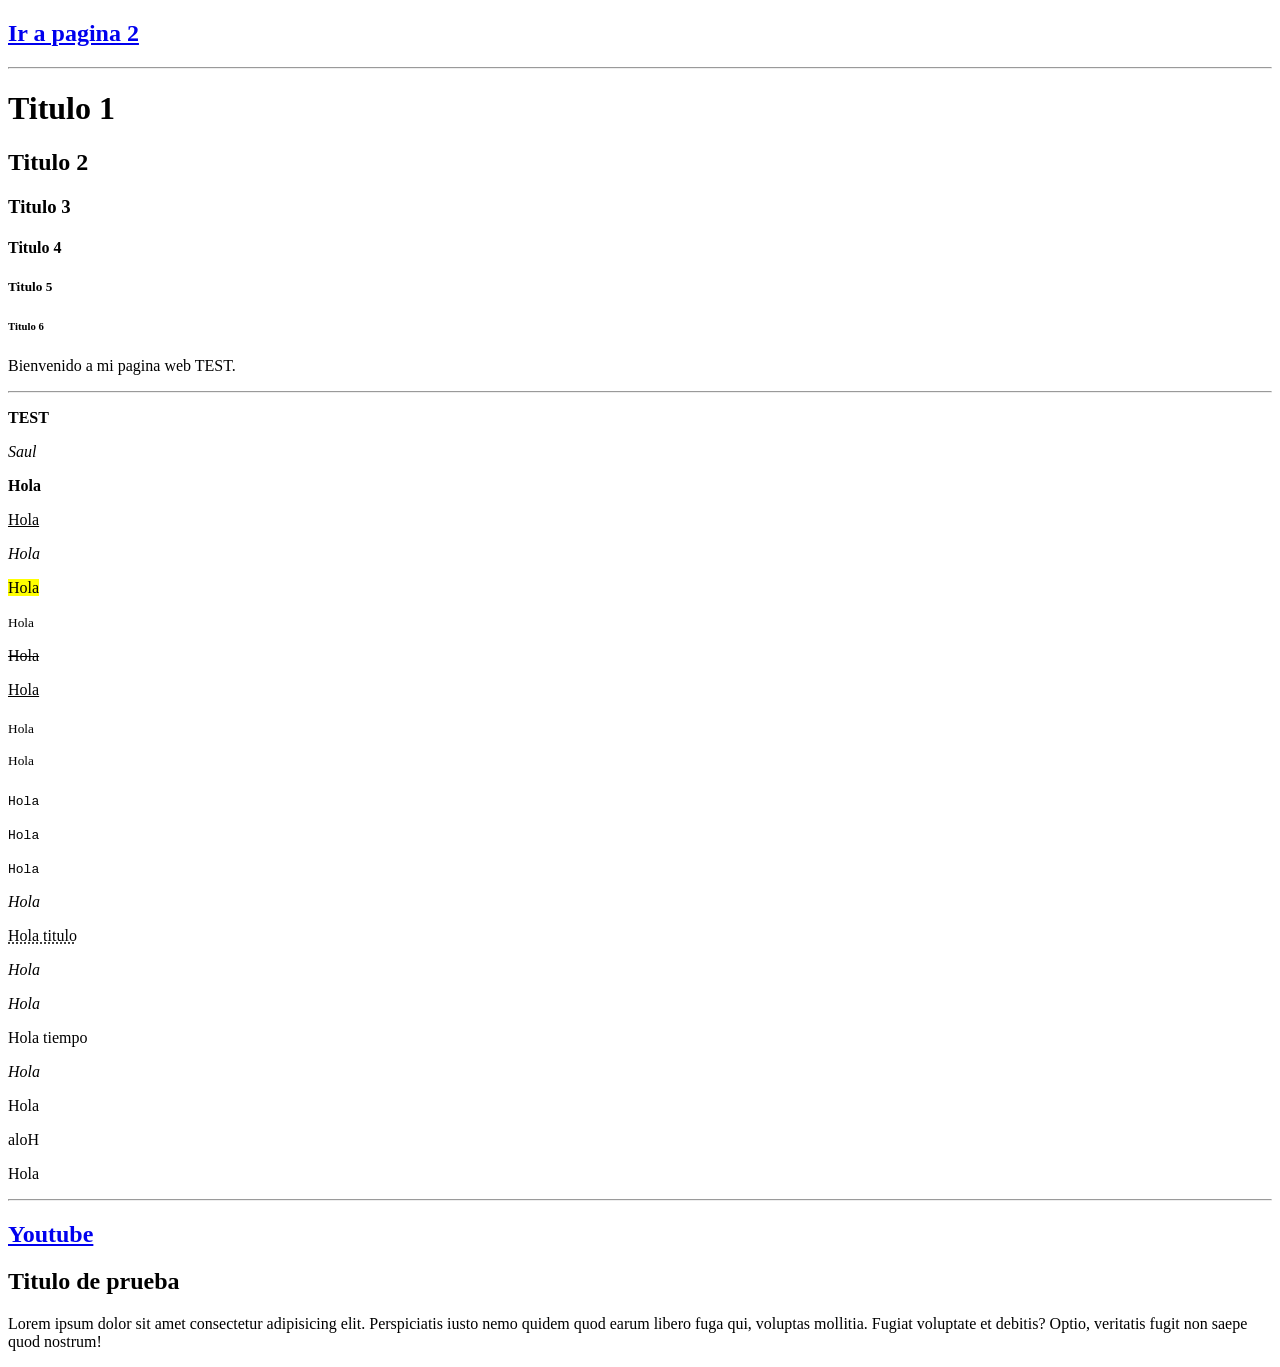
<file: T1PaIni - Saul Alejandro Flores Galan/index.html>
<!DOCTYPE html>
<html lang="en">

<head>

    <meta charset="UTF-8">
    <meta name="viewport" content="width=device-width, initial-scale=1.0">
    <title>Pagina 1</title>
    <link rel="icon" href="Imagenes/icon.png" type="image/x-icon">

</head>

<body>

    <a href="index2.html"><h2><strong>Ir a pagina 2</strong></h2></a>

    <hr>
    <h1>Titulo 1</h1> <!--de h1 a h6 se trata de etiquetas para insertar encabezados de diferente tamaño -->
    <h2>Titulo 2</h2>
    <h3>Titulo 3</h3>
    <h4>Titulo 4</h4>
    <h5>Titulo 5</h5>
    <h6>Titulo 6</h6>
    <p>Bienvenido a mi pagina web TEST.</p> <!--Genera un párrafo-->
   
    <hr> <!--Genera una línea genérica.-->
    <p><strong>TEST</strong></p>
    <p><i>Saul</i>  </p> 
    <p><b>Hola</b>  </p>
    <p><u>Hola</u>  </p>
    <p><em>Hola</em>  </p>
    <p><mark>Hola</mark>  </p>
    <p><small>Hola</small>  </p>
    <p><del>Hola</del>  </p>
    <p><ins>Hola</ins>  </p>
    <p><sub>Hola</sub>  </p>
    <p><sup>Hola</sup>  </p>
    <p><code>Hola</code>  </p>
    <p><samp>Hola</samp>  </p>
    <p><kbd>Hola</kbd>  </p>
    <p><var>Hola</var>  </p>
    <p><abbr title="Hola">Hola titulo</abbr>  </p>
    <p><cite>Hola</cite>  </p>
    <p><dfn>Hola</dfn>  </p>
    <p><time datetime="2024-06-01">Hola tiempo</time>  </p>
    <p><address>Hola</address>  </p>
    <p><bdi>Hola</bdi>  </p>
    <p><bdo dir="rtl">Hola</bdo>  </p>
    <p><span>Hola</span>  </p> 
    <hr>


    <a href="https://www.youtube.com/"><h2><strong>Youtube</strong></h2></a>

    <h2>Titulo de prueba</h2>
    <p>Lorem ipsum dolor sit amet consectetur adipisicing elit. Perspiciatis iusto nemo quidem quod earum libero fuga qui, voluptas mollitia. Fugiat voluptate et debitis? Optio, veritatis fugit non saepe quod nostrum!</p>
</body>
</html>
</file>
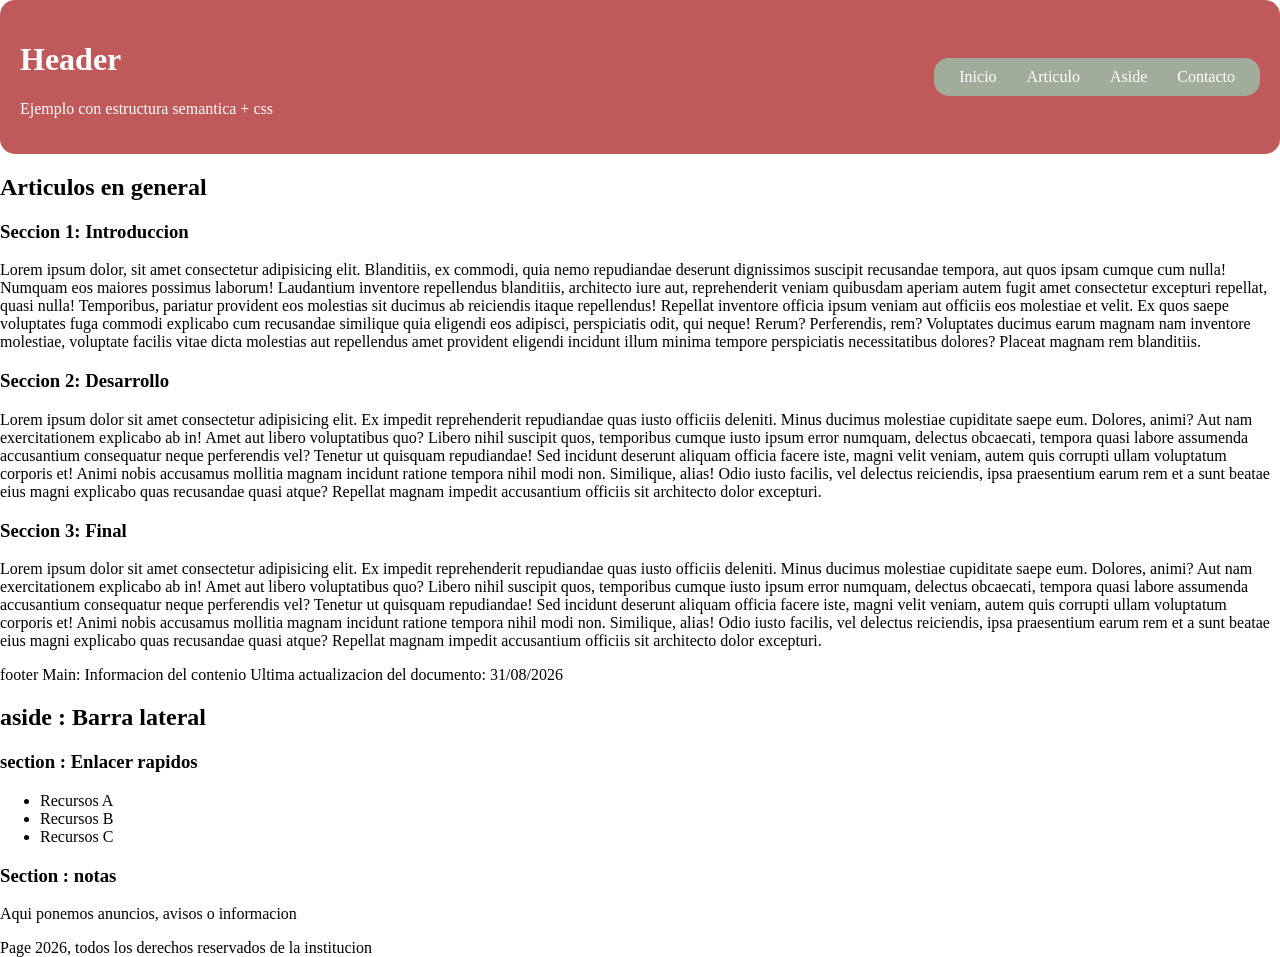
<file: T21Pag - Saul Alejandro Flores Galan/index.html>
<!DOCTYPE html>
<html lang="en">

<head>
    <meta charset="UTF-8">
    <meta name="viewport" content="width=device-width, initial-scale=1.0">
    <title>Estructura de pagina web</title>
     <link rel="stylesheet" href="estilos.css">
</head>

<body>
    <div class="container">

    <header>
    <div class="container">
        <h1>Header</h1>
        <p>Ejemplo con estructura semantica + css</p>

        <!--Ejemplo de como comentar-->
    </div>

    <!--NAV-->
    <nav>
        <ul>
            <li><a href="">Inicio</a></li>
            <li><a href="">Articulo</a></li>
            <li><a href="">Aside</a></li>
            <li><a href="">Contacto</a></li>
        </ul>
    </nav>

    </header>
    <!-- Pagina principal -->
        <div class="layout">
            <!-- clase main -->
             <main>
                <!-- Articulos -->
                 <article><h2>Articulos en general</h2>
                <!-- seccion 1 -->
                    <section>
                        <h3>Seccion 1: Introduccion</h3>
                        <p>Lorem ipsum dolor, sit amet consectetur adipisicing elit. Blanditiis, ex commodi, quia nemo repudiandae deserunt dignissimos suscipit recusandae tempora, aut quos ipsam cumque cum nulla! Numquam eos maiores possimus laborum!
                        Laudantium inventore repellendus blanditiis, architecto iure aut, reprehenderit veniam quibusdam aperiam autem fugit amet consectetur excepturi repellat, quasi nulla! Temporibus, pariatur provident eos molestias sit ducimus ab reiciendis itaque repellendus!
                        Repellat inventore officia ipsum veniam aut officiis eos molestiae et velit. Ex quos saepe voluptates fuga commodi explicabo cum recusandae similique quia eligendi eos adipisci, perspiciatis odit, qui neque! Rerum?
                        Perferendis, rem? Voluptates ducimus earum magnam nam inventore molestiae, voluptate facilis vitae dicta molestias aut repellendus amet provident eligendi incidunt illum minima tempore perspiciatis necessitatibus dolores? Placeat magnam rem blanditiis.
                    </p>
                    </section>
                    <!-- Seccion 2 -->
                    <section>
                        <h3>Seccion 2: Desarrollo</h3>
                        <p> Lorem ipsum dolor sit amet consectetur adipisicing elit. Ex impedit reprehenderit repudiandae quas iusto officiis deleniti. Minus ducimus molestiae cupiditate saepe eum. Dolores, animi? Aut nam exercitationem explicabo ab in!
                        Amet aut libero voluptatibus quo? Libero nihil suscipit quos, temporibus cumque iusto ipsum error numquam, delectus obcaecati, tempora quasi labore assumenda accusantium consequatur neque perferendis vel? Tenetur ut quisquam repudiandae!
                        Sed incidunt deserunt aliquam officia facere iste, magni velit veniam, autem quis corrupti ullam voluptatum corporis et! Animi nobis accusamus mollitia magnam incidunt ratione tempora nihil modi non. Similique, alias!
                        Odio iusto facilis, vel delectus reiciendis, ipsa praesentium earum rem et a sunt beatae eius magni explicabo quas recusandae quasi atque? Repellat magnam impedit accusantium officiis sit architecto dolor excepturi.
                    </p>
                    </section>
                    <!-- Seccion 3 -->
                    <section>
                        <h3>Seccion 3: Final</h3>
                        <p> Lorem ipsum dolor sit amet consectetur adipisicing elit. Ex impedit reprehenderit repudiandae quas iusto officiis deleniti. Minus ducimus molestiae cupiditate saepe eum. Dolores, animi? Aut nam exercitationem explicabo ab in!
                        Amet aut libero voluptatibus quo? Libero nihil suscipit quos, temporibus cumque iusto ipsum error numquam, delectus obcaecati, tempora quasi labore assumenda accusantium consequatur neque perferendis vel? Tenetur ut quisquam repudiandae!
                        Sed incidunt deserunt aliquam officia facere iste, magni velit veniam, autem quis corrupti ullam voluptatum corporis et! Animi nobis accusamus mollitia magnam incidunt ratione tempora nihil modi non. Similique, alias!
                        Odio iusto facilis, vel delectus reiciendis, ipsa praesentium earum rem et a sunt beatae eius magni explicabo quas recusandae quasi atque? Repellat magnam impedit accusantium officiis sit architecto dolor excepturi.
                    </p>
                    </section>
                </article>

                <!-- Fooer del main -->
                 <div class="mainfooter">
                    <span> footer Main: Informacion del contenio</span>
                    <span>Ultima actualizacion del documento: 31/08/2026</span>
                 </div>
             </main>

             <!-- ASIDE -->
              <aside>
                <h2> aside : Barra lateral</h2>
                <section>
                    <h3> section : Enlacer rapidos</h3>
                    <ul>
                        <li>Recursos A</li>
                        <li>Recursos B</li>
                        <li>Recursos C</li>
                    </ul>
                </section>
                <section>
                    <h3>Section : notas</h3>
                    <p>Aqui ponemos anuncios, avisos o informacion</p>
                </section>
              </aside>

        </div>
        <footer class="page-footer">
            Page 2026, todos los derechos reservados de la institucion
        </footer>

    </div>
    

</body>

</html>
</file>
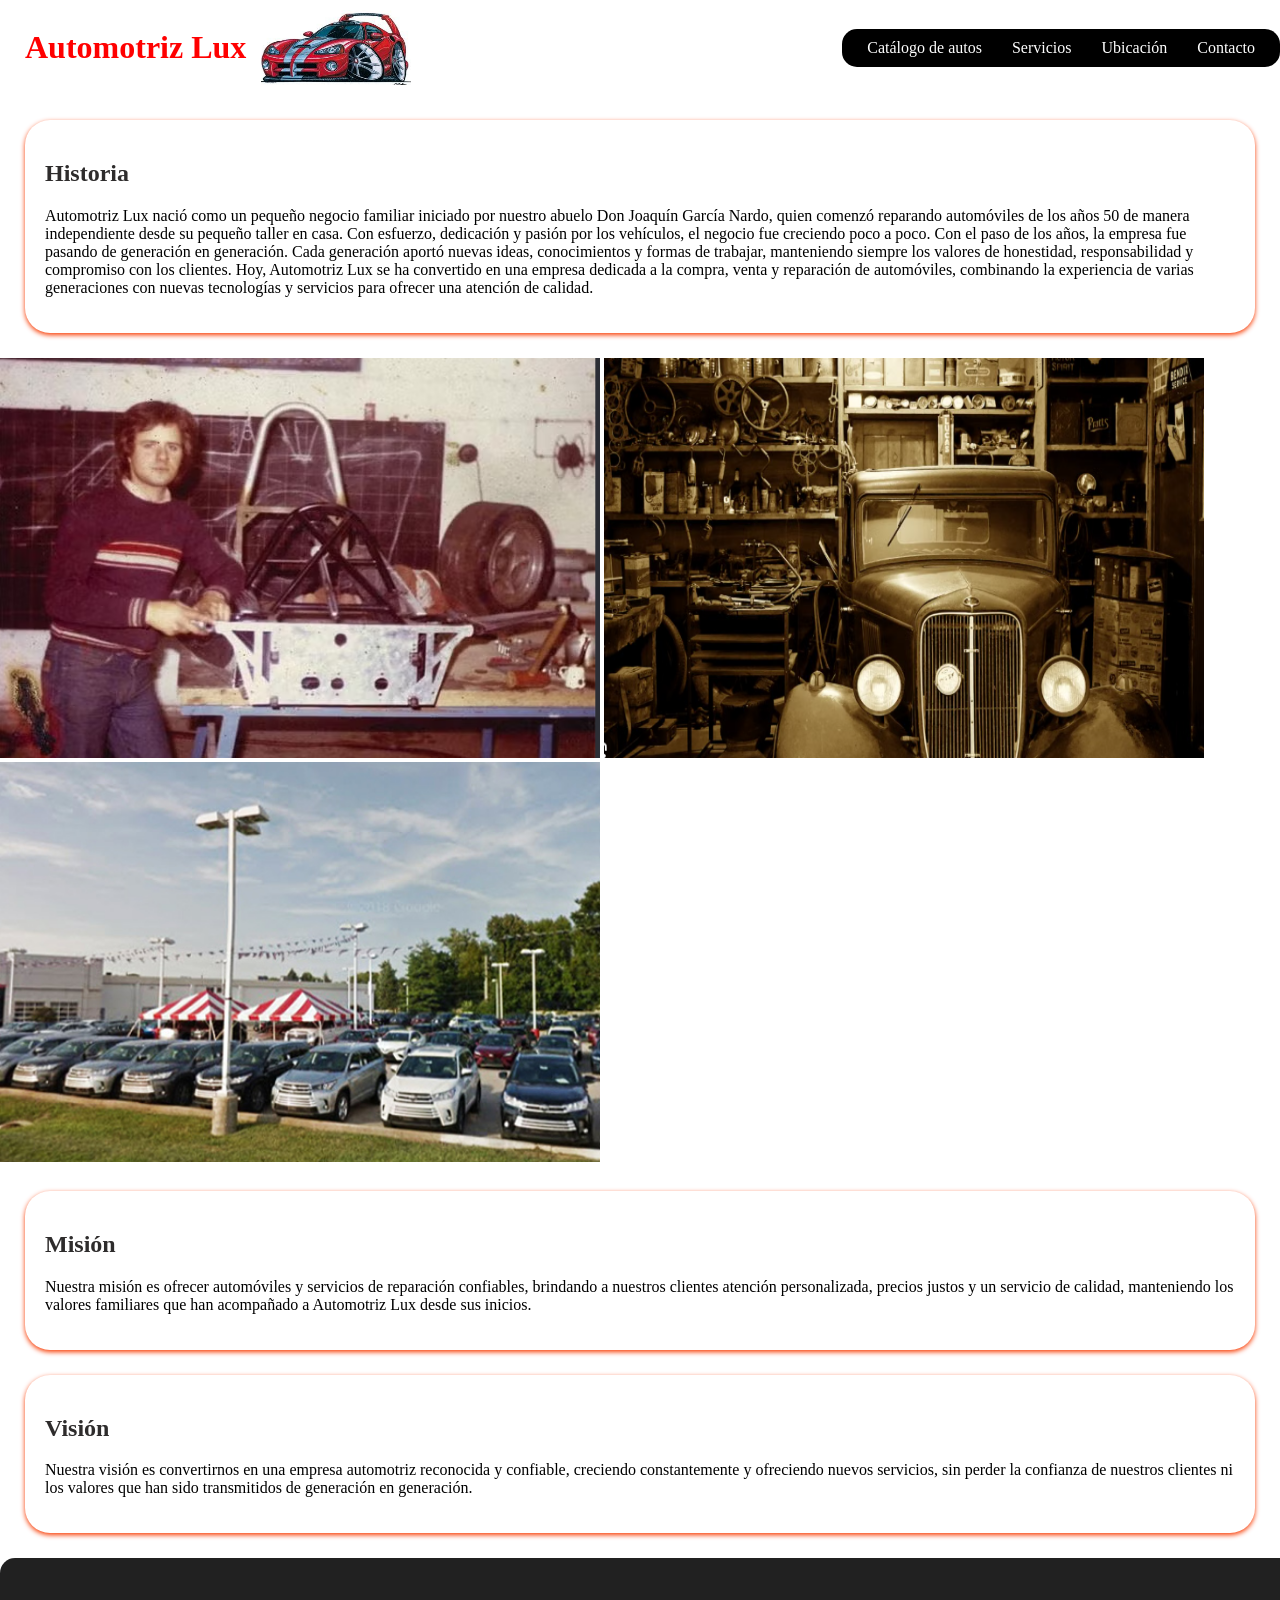
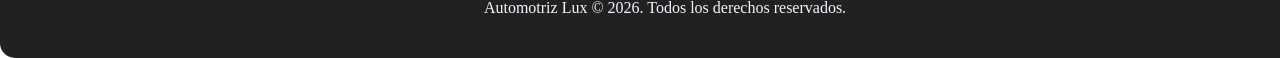
<file: T3EjPag - Saul Alejandro Flores Galan/MainPage/index.html>
<!DOCTYPE html>
<html lang="en">

<head>
    <meta charset="UTF-8">
    <meta name="viewport" content="width=device-width, initial-scale=1.0">
    <title>Automotriz Lux</title>
    <link rel="stylesheet" href="estilos.css">
    <link rel="icon" href="../Images/Logo.png" type="image/x-icon">
</head>

<body>
    <header>
        <div class="encabezadoLogo">
            <h1>Automotriz Lux</h1>
            <img src="../Images/Logo.png" width="150" height="75">

        </div>
        <nav>
            <ul>
                <li><a href="../Catalogo/index2.html">Catálogo de autos</a></li>
                <li><a href="../Servicios/index3.html">Servicios</a></li>
                <li><a href="../Ubicacion/index4.html">Ubicación</a></li>
                <li><a href="../Contacto/index5.html">Contacto</a></li>
            </ul>
        </nav>

    </header>

    <section class="Historia">
        <h2>Historia</h2>
        <p>Automotriz Lux nació como un pequeño negocio familiar iniciado por nuestro abuelo Don Joaquín García Nardo, quien comenzó reparando automóviles de los años 50 de manera independiente desde su pequeño taller en casa. Con esfuerzo, dedicación y pasión por los vehículos, el negocio fue creciendo poco a poco.
            Con el paso de los años, la empresa fue pasando de generación en generación. Cada generación aportó nuevas ideas, conocimientos y formas de trabajar, manteniendo siempre los valores de honestidad, responsabilidad y compromiso con los clientes.
            Hoy, Automotriz Lux se ha convertido en una empresa dedicada a la compra, venta y reparación de automóviles, combinando la experiencia de varias generaciones con nuevas tecnologías y servicios para ofrecer una atención de calidad.</p>
    </section>
    <img src="../Images/TheGuy.png" height="400" width="600">
    <img src="../Images/Workshop.png" height="400" width="600">
    <img src="../Images/dealership.jpg" height="400" width="600">
    
    <section class="Misión">
        <h2>Misión</h2>
        <p>
            Nuestra misión es ofrecer automóviles y servicios de reparación confiables, brindando a nuestros clientes atención personalizada, precios justos y un servicio de calidad, manteniendo los valores familiares que han acompañado a Automotriz Lux desde sus inicios.
    

    </section>
        <section class="Visión">
        <h2>Visión</h2>
        <p>Nuestra visión es convertirnos en una empresa automotriz reconocida y confiable, creciendo constantemente y ofreciendo nuevos servicios, sin perder la confianza de nuestros clientes ni los valores que han sido transmitidos de generación en generación.

    </section>

    <footer class="page-footer">
        <p>Automotriz Lux © 2026. Todos los derechos reservados.</p>
    </footer>


</body>

</html>
</file>
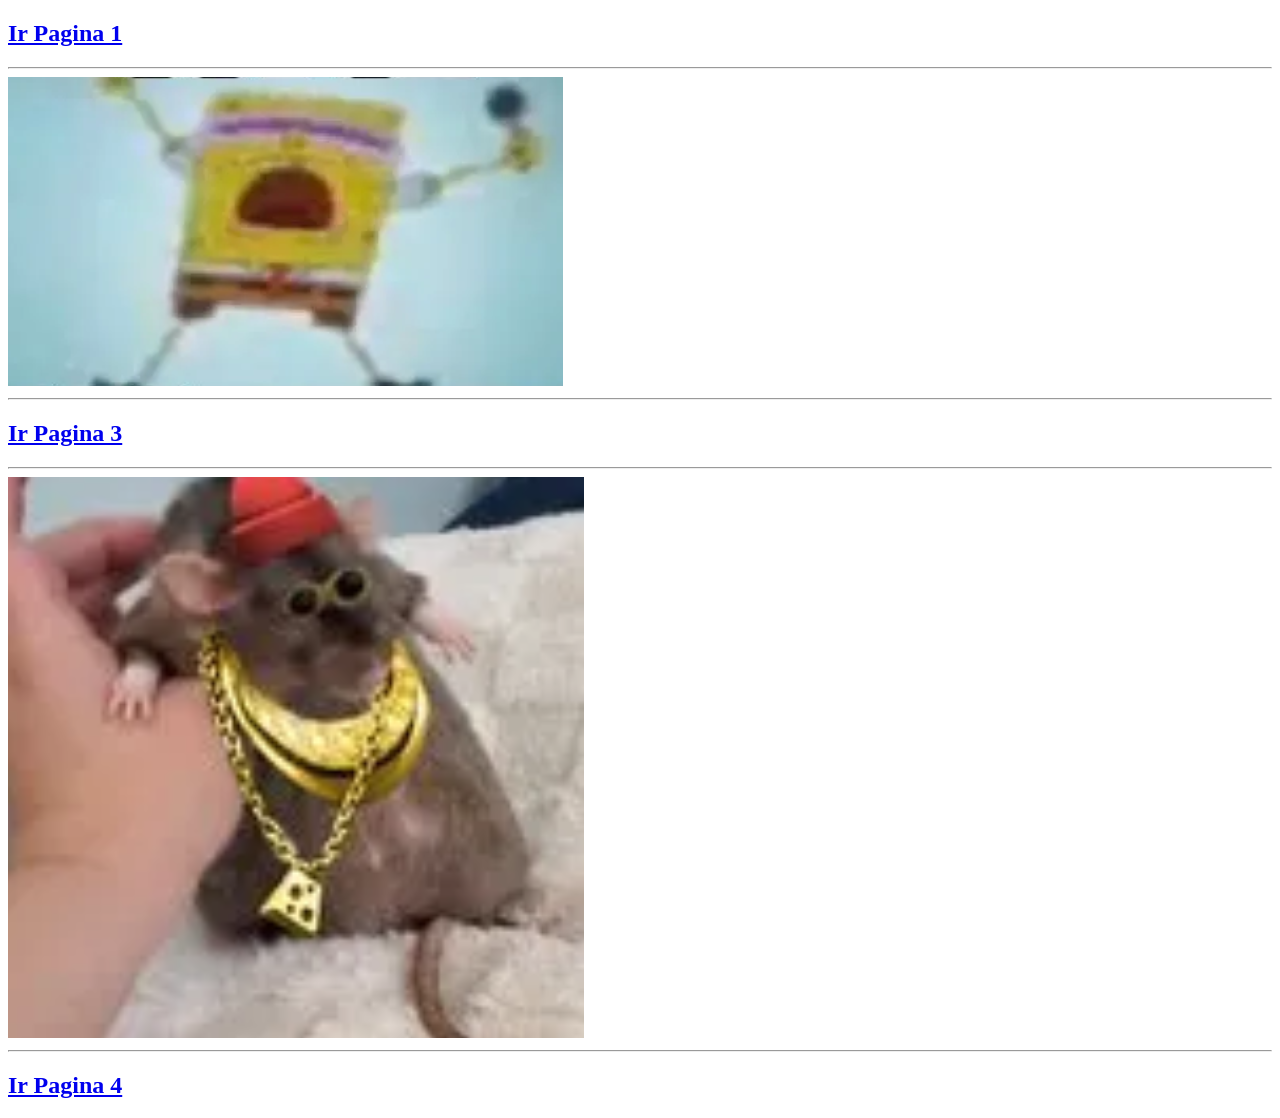
<file: T1PaIni - Saul Alejandro Flores Galan/index2.html>
<!DOCTYPE html>
<html lang="en">

<head>

    <meta charset="UTF-8">
    <meta name="viewport" content="width=device-width, initial-scale=1.0">
    <title>Pagina 2</title><head>
    <link rel="icon" href="Imagenes/icon.png" type="image/x-icon"> 

</head>   

<body>
    <a href="index.html"><h2><strong> Ir Pagina 1</strong></h2></a>
    <hr>
    <img src="Imagenes/bobesponja.png" alt="Trulli">
    <hr>
    <a href="index3.html"><h2><strong> Ir Pagina 3</strong></h2></a>
    <hr>
    <img src="Imagenes/raton.png" alt="">
    <hr>
    <a href="index4.html"><h2><strong> Ir Pagina 4</strong></h2></a>
</body>
</html>
</file>
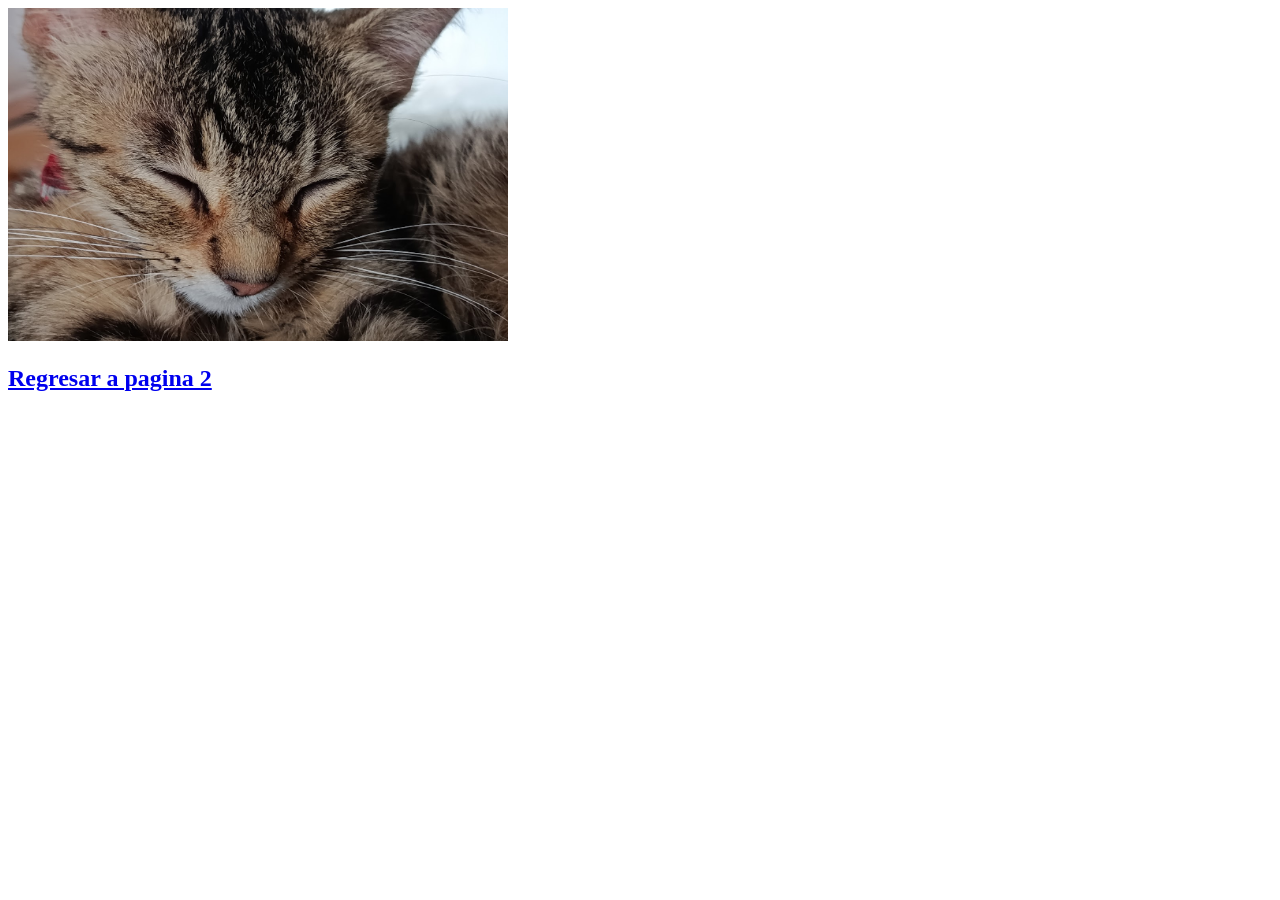
<file: T1PaIni - Saul Alejandro Flores Galan/index3.html>
<!DOCTYPE html>
<html lang="en">

<head>

    <meta charset="UTF-8">
    <meta name="viewport" content="width=device-width>, initial-scale=1.0">
    <title>Pagina 3</title><head>
    <link rel="icon" href="Imagenes/icon.png" type="image/x-icon"> 

</head>   

<body>
    <a href="index2.html"><img src="Imagenes/gato.jpg" alt="una imagen" width="500" height="333"></a>
    <a href="index2.html"><h2><strong>Regresar a pagina 2</strong></h2></a>
</body>

</html>
</file>
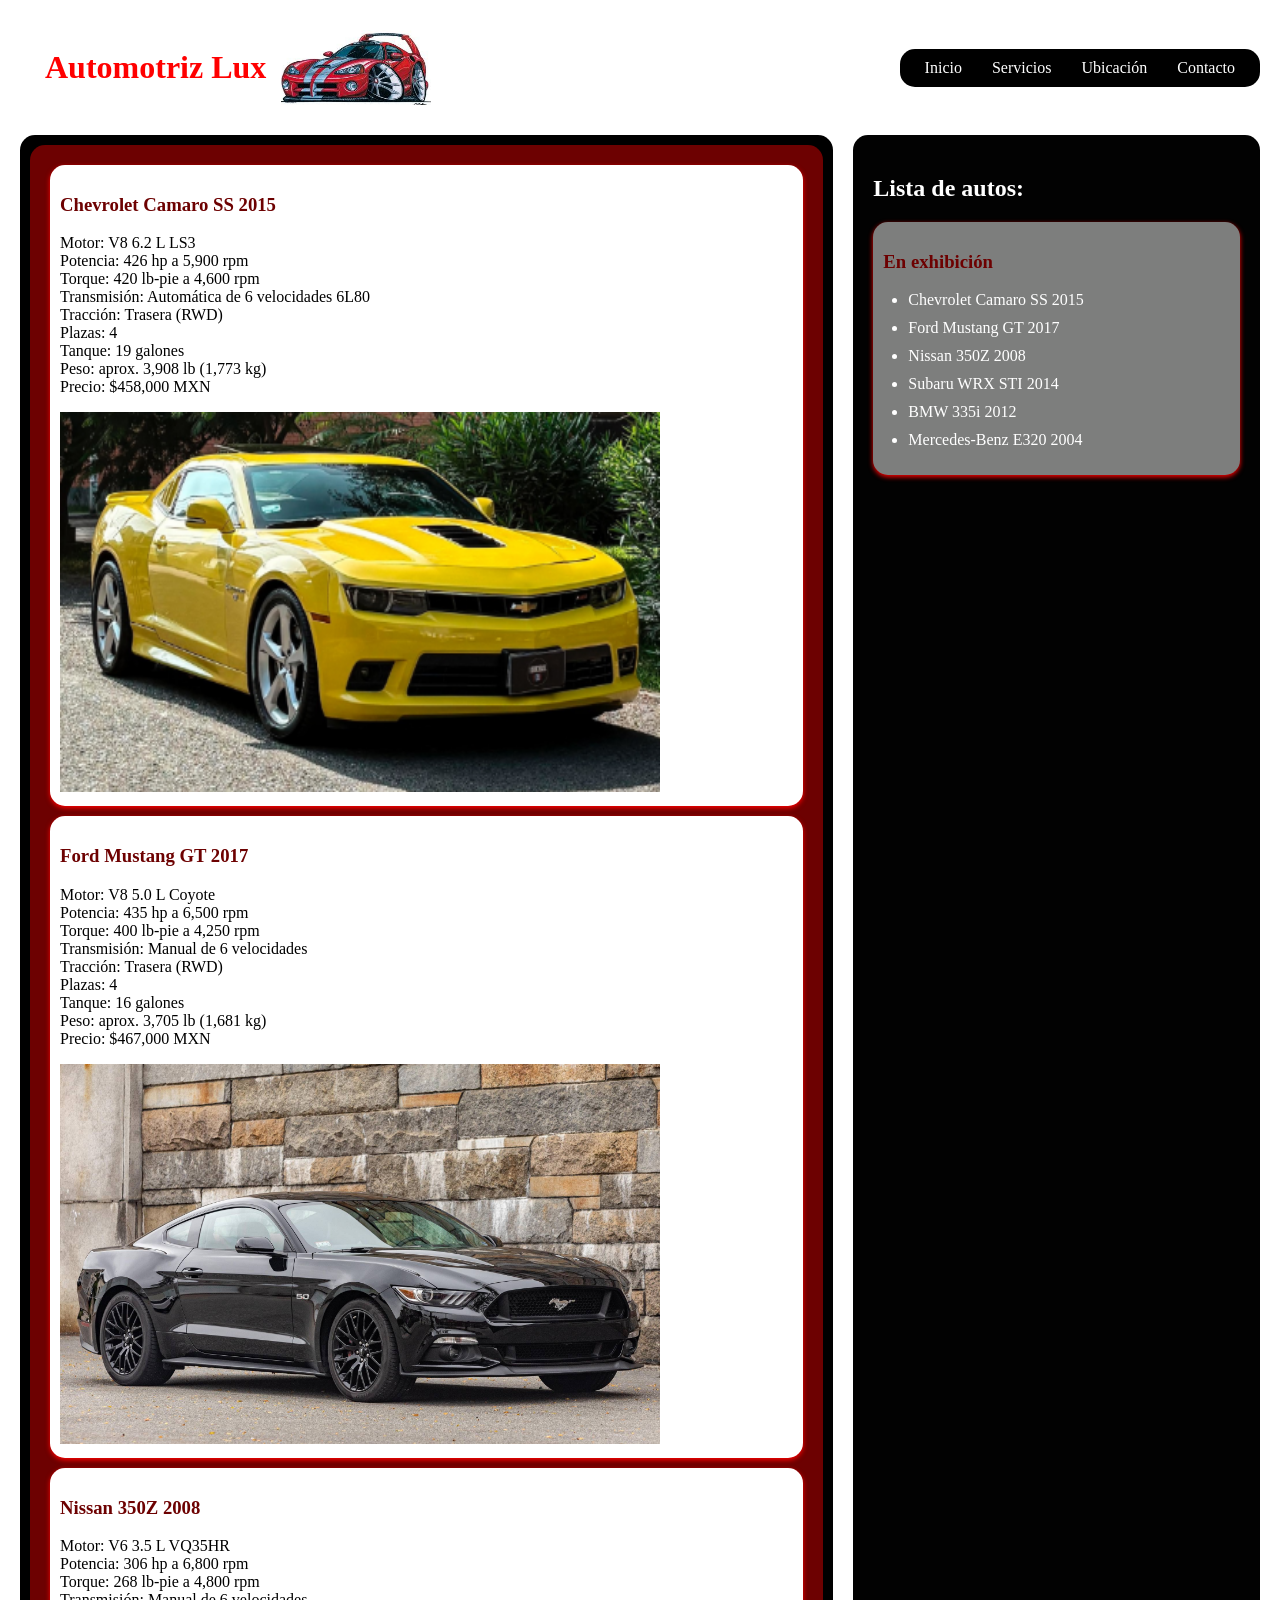
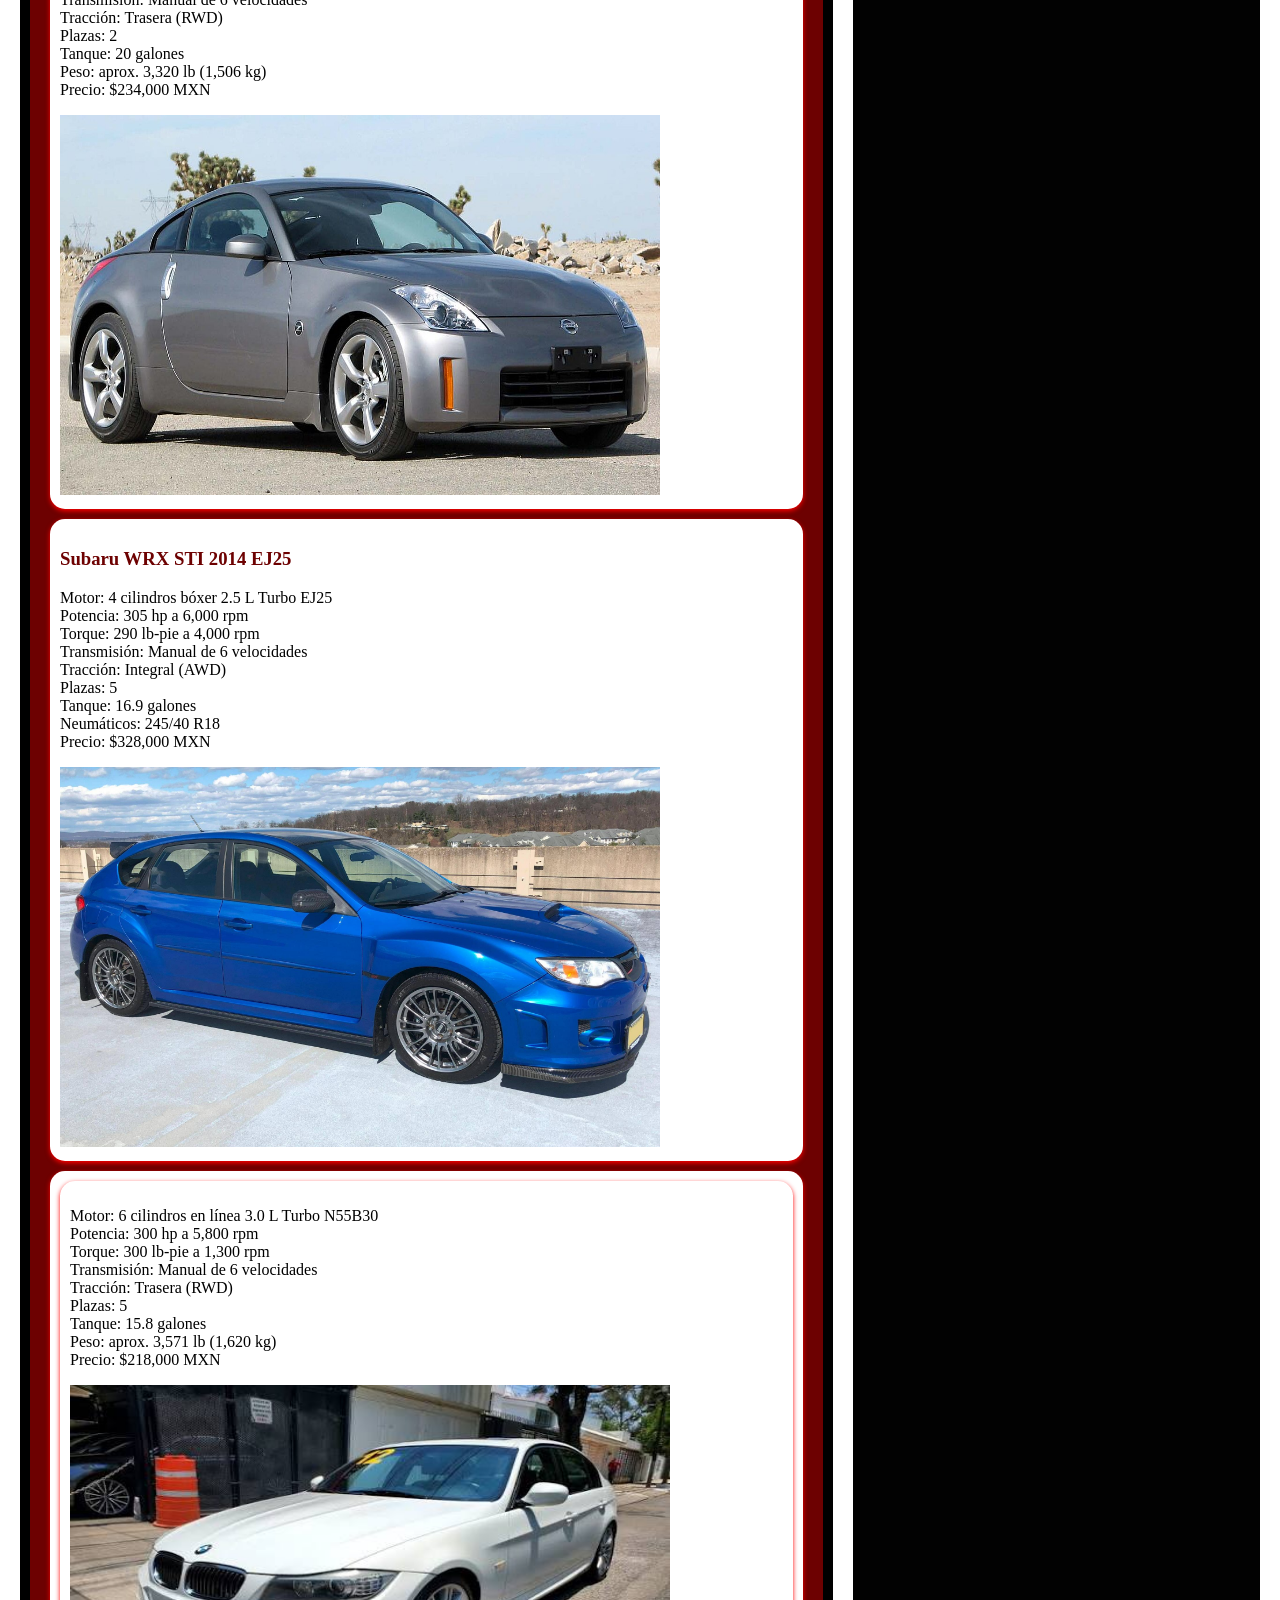
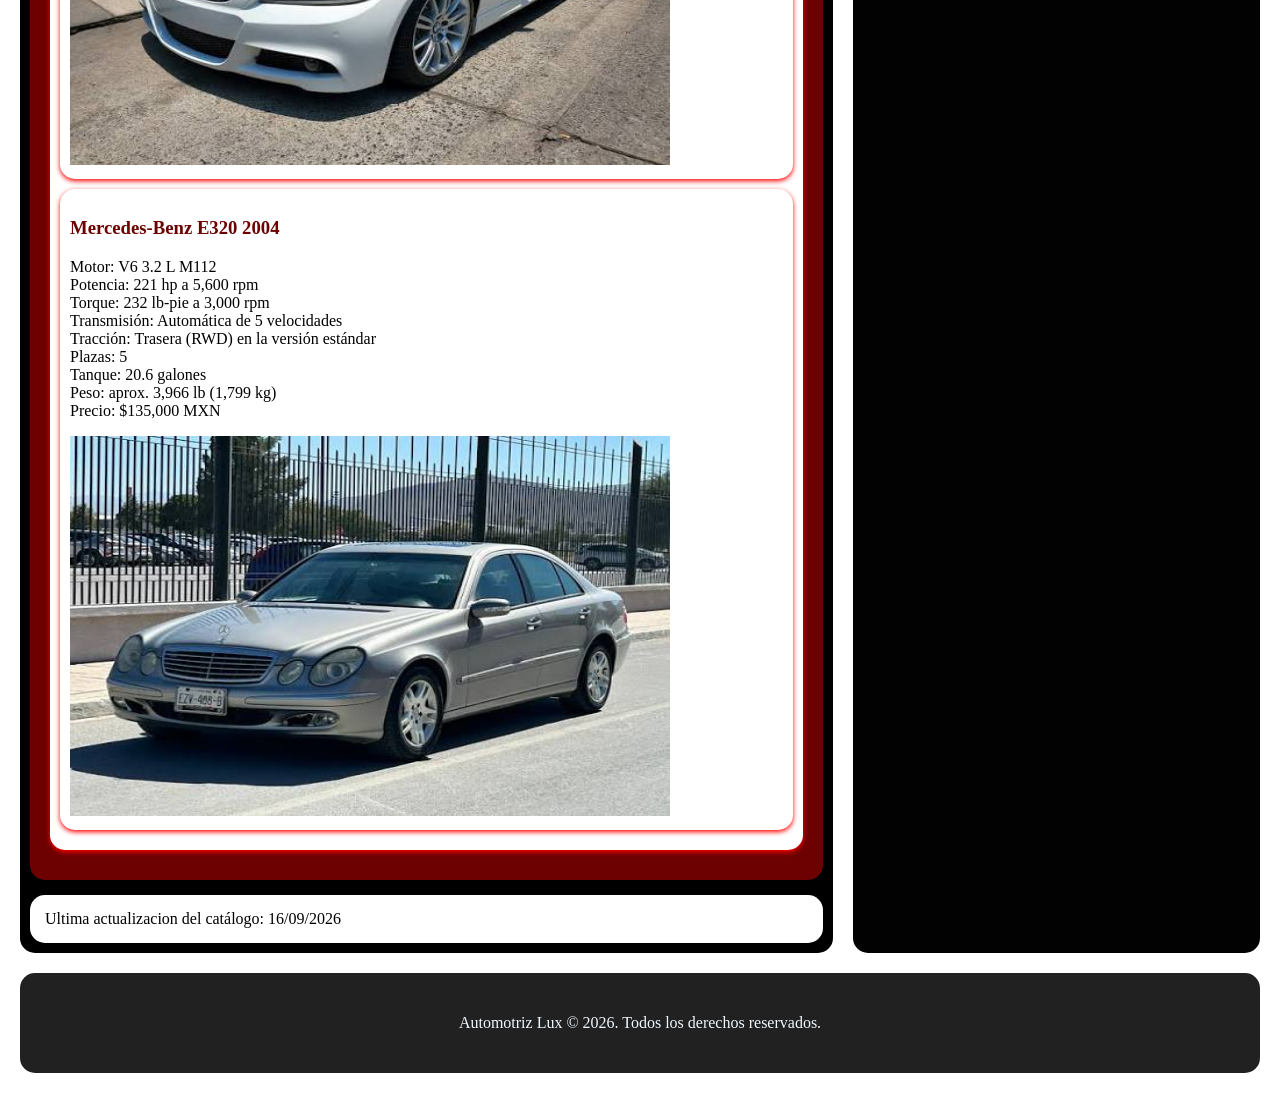
<file: T3EjPag - Saul Alejandro Flores Galan/Catalogo/index2.html>
<!DOCTYPE html>
<html lang="en">

<head>
    <meta charset="UTF-8">
    <meta name="viewport" content="width=device-width, initial-scale=1.0">
    <title>Automotriz Lux</title>
    <link rel="stylesheet" href="estilos.css">
    <link rel="icon" href="../Images/Logo.png" type="image/x-icon">
</head>

<body>
    <div class="container">
        <!-- HEADER -->
<header>
        <div class="encabezadoLogo">
            <h1>Automotriz Lux</h1>
            <img src="../Images/Logo.png" width="150" height="75">

        </div>
        <nav>
            <ul>
                <li><a href="../MainPage/index.html">Inicio</a></li>
                <li><a href="../Servicios/index3.html">Servicios</a></li>
                <li><a href="../Ubicacion/index4.html">Ubicación</a></li>
                <li><a href="../Contacto/index5.html">Contacto</a></li>
            </ul>
        </nav>

    </header>
        <!-- Pagina principal -->
        <div class="layout">
            <!-- MAIN -->
            <main>
                <!-- Articulos -->
                <article>

                    <!-- seccion 1 -->
                    <section id="camaro">
                        <h3>Chevrolet Camaro SS 2015</h3>
                        <p>Motor: V8 6.2 L LS3<br>
                            Potencia: 426 hp a 5,900 rpm <br>
                            Torque: 420 lb-pie a 4,600 rpm<br>
                            Transmisión: Automática de 6 velocidades 6L80<br>
                            Tracción: Trasera (RWD)<br>
                            Plazas: 4<br>
                            Tanque: 19 galones<br>
                            Peso: aprox. 3,908 lb (1,773 kg)<br>
                            Precio: $458,000 MXN<br></p>
                            <img src="camaro.png" width="600" height="380">
                    </section>
                    <!-- seccion 2 -->
                    <section id="mustang">
                        <h3>Ford Mustang GT 2017</h3>
                        <p>Motor: V8 5.0 L Coyote<br>
                            Potencia: 435 hp a 6,500 rpm<br>
                            Torque: 400 lb-pie a 4,250 rpm<br>
                            Transmisión: Manual de 6 velocidades<br>
                            Tracción: Trasera (RWD)<br>
                            Plazas: 4<br>
                            Tanque: 16 galones<br>
                            Peso: aprox. 3,705 lb (1,681 kg) <br>
                            Precio: $467,000 MXN<br></p></p>
                            <img src="mustang.jpg" width="600" height="380">                    
                        </section>
                    <!-- seccion 3 -->
                    <section id="350z">
                        <h3>Nissan 350Z 2008</h3>
                        <p>Motor: V6 3.5 L VQ35HR<br>
                            Potencia: 306 hp a 6,800 rpm<br>
                            Torque: 268 lb-pie a 4,800 rpm<br>
                            Transmisión: Manual de 6 velocidades<br>
                            Tracción: Trasera (RWD)<br>
                            Plazas: 2<br>
                            Tanque: 20 galones<br>
                            Peso: aprox. 3,320 lb (1,506 kg)<br> 
                            Precio: $234,000 MXN<br></p></p>
                            <img src="350z.jpg" width="600" height="380">
                    </section>
                <!-- seccion 4 -->
                    <section id="wrx">
                        <h3>Subaru WRX STI 2014 EJ25</h3>
                        <p>Motor: 4 cilindros bóxer 2.5 L Turbo EJ25<br>
                        Potencia: 305 hp a 6,000 rpm<br>
                        Torque: 290 lb-pie a 4,000 rpm<br>
                        Transmisión: Manual de 6 velocidades<br>
                        Tracción: Integral (AWD)<br>
                        Plazas: 5<br>
                        Tanque: 16.9 galones<br>
                        Neumáticos: 245/40 R18 <br> 
                        Precio: $328,000 MXN<br></p></p>
                        <img src="wrx.jpg" width="600" height="380">
                    </section>
                <!-- seccion 5 -->
                    <section>
                       <section id="bmw335i">
                        <p>Motor: 6 cilindros en línea 3.0 L Turbo N55B30<br> 
                Potencia: 300 hp a 5,800 rpm<br> 
                Torque: 300 lb-pie a 1,300 rpm<br> 
                Transmisión: Manual de 6 velocidades<br> 
                Tracción: Trasera (RWD)<br> 
                Plazas: 5<br> 
                Tanque: 15.8 galones<br> 
                Peso: aprox. 3,571 lb (1,620 kg)<br> 
                Precio: $218,000 MXN<br></p></p>
                <img src="335i.jpg" width="600" height="380">
                    </section>
                
                <!-- seccion 6 -->
                    <section id="e320">
                        <h3>Mercedes-Benz E320 2004</h3>
                        <p>Motor: V6 3.2 L  M112<br>
                        Potencia: 221 hp a 5,600 rpm<br>
                        Torque: 232 lb-pie a 3,000 rpm<br>
                        Transmisión: Automática de 5 velocidades<br>
                        Tracción: Trasera (RWD) en la versión estándar<br>
                        Plazas: 5<br>
                        Tanque: 20.6 galones<br>
                        Peso: aprox. 3,966 lb (1,799 kg) <br> 
                        Precio: $135,000 MXN<br></p></p>
                        <img src="e320.jpg" width="600" height="380">
                    </section>
</article>
                <!-- Footer de el Main -->
                <div class="main-footer">

                    <span>Ultima actualizacion del catálogo: 16/09/2026</span>
                </div>
            </main>

            <!-- ASIDE -->
            <aside>
                <h2>Lista de autos:</h2>
                <section>
                    <h3> En exhibición </h3>
            <ul>
                <li><a href="#camaro">Chevrolet Camaro SS 2015</a></li>
                <li><a href="#mustang">Ford Mustang GT 2017</a></li>
                <li><a href="#350z">Nissan 350Z 2008</a></li>
                <li><a href="#wrx">Subaru WRX STI 2014</a></li>
                <li><a href="#bmw335i">BMW 335i 2012</a></li>
                <li><a href="#e320">Mercedes-Benz E320 2004</a></li>
            </ul>

                </section>

            </aside>

        </div>
        <!-- FOOTER -->
        <footer class="page-footer">
                  <p>Automotriz Lux © 2026. Todos los derechos reservados.</p>

        </footer>
    </div>
</body>

</html>
</file>
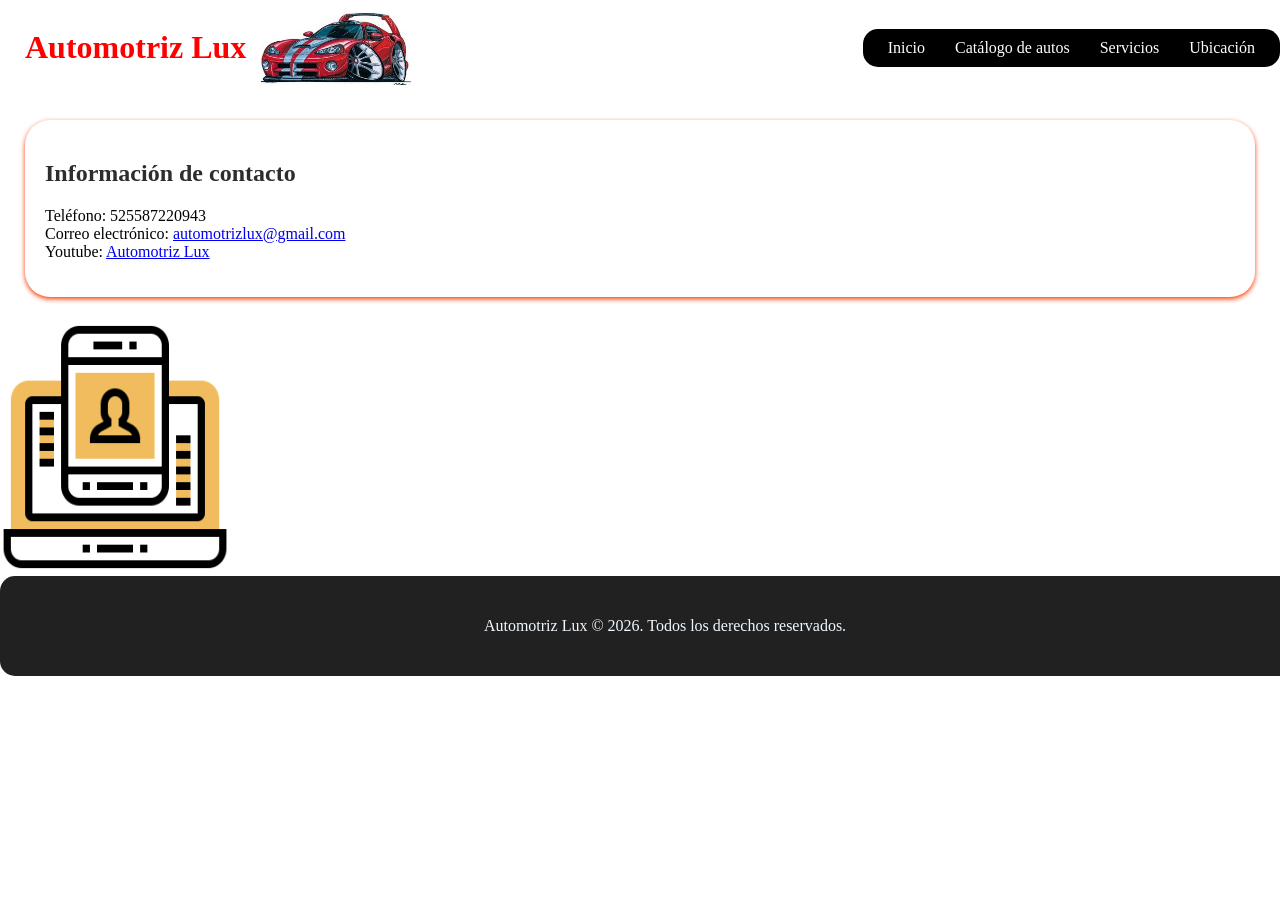
<file: T3EjPag - Saul Alejandro Flores Galan/Contacto/index5.html>
<!DOCTYPE html>
<html lang="en">

<head>
    <meta charset="UTF-8">
    <meta name="viewport" content="width=device-width, initial-scale=1.0">
    <title>Automotriz Lux</title>
    <link rel="stylesheet" href="estilos.css">
    <link rel="icon" href="../Images/Logo.png" type="image/x-icon">
</head>

<body>
    <header>
        <div class="encabezadoLogo">
            <h1>Automotriz Lux</h1>
            <img src="../Images/Logo.png" width="150" height="75">

        </div>
        <nav>
            <ul>
                <li><a href="../Inicio/index.html">Inicio</a></li>
                <li><a href="../Catalogo/index2.html">Catálogo de autos</a></li>
                <li><a href="../Servicios/index3.html">Servicios</a></li>
                 <li><a href="../Ubicacion/index4.html">Ubicación</a></li>
            </ul>
        </nav>

    </header>

    <section>
        <h2>Información de contacto</h2>
        <p>Teléfono: 525587220943 <br>
        Correo electrónico: <a href="mailto:automotrizlux@gmail.com">automotrizlux@gmail.com</a> <br>
        Youtube: <a href="https://www.youtube.com/@autoconceptousedcars">Automotriz Lux</a>
        </p>

    </section>
    <img src="contact.png" width="230" height="250">


    <footer class="page-footer">
        <p>Automotriz Lux © 2026. Todos los derechos reservados.</p>
    </footer>
</body>

</html>
</file>
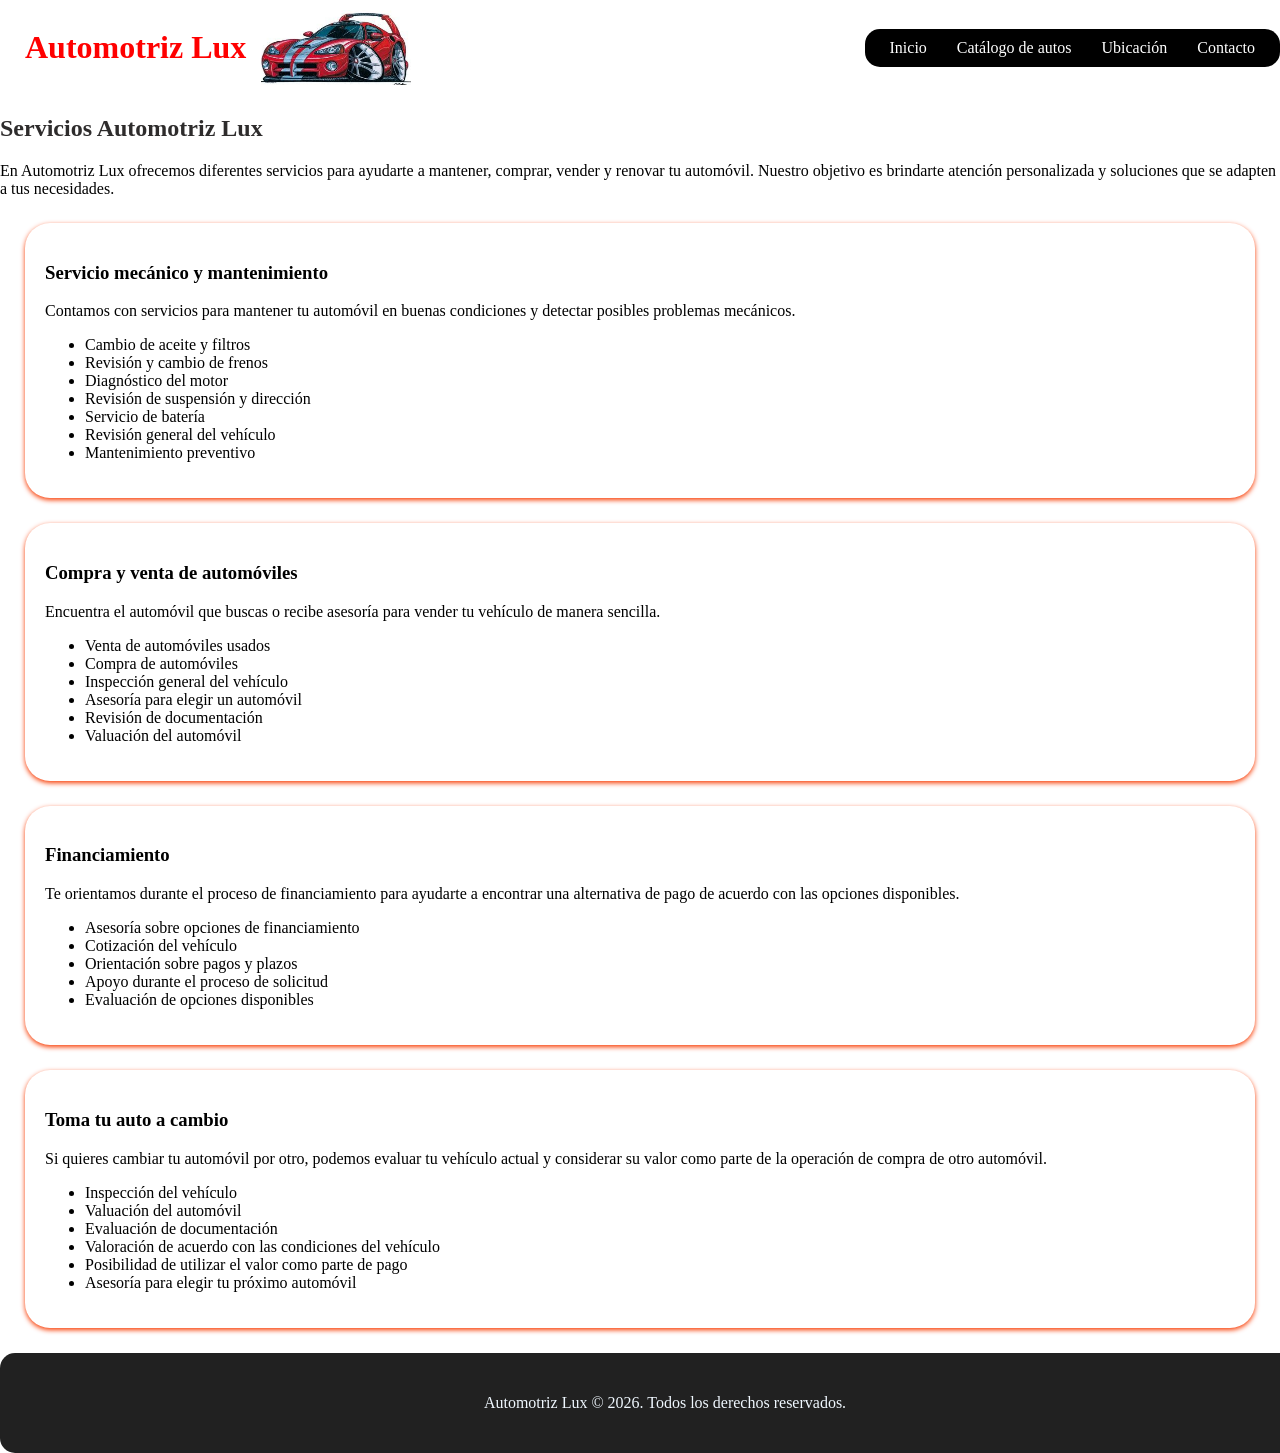
<file: T3EjPag - Saul Alejandro Flores Galan/Servicios/index3.html>
<!DOCTYPE html>
<html lang="es">

<head>
    <meta charset="UTF-8">
    <meta name="viewport" content="width=device-width, initial-scale=1.0">
    <title>Servicios | Automotriz Lux</title>
    <link rel="stylesheet" href="estilos.css">
    <link rel="icon" href="../Images/Logo.png" type="image/x-icon">
</head>

<body>

    <div class="container">

        <!-- HEADER -->
        <header>

            <div class="encabezadoLogo">
                <h1>Automotriz Lux</h1>
                <img src="../Images/Logo.png" width="150" height="75">
            </div>

            <nav>
                <ul>
                <li><a href="../Inicio/index.html">Inicio</a></li>
                <li><a href="../Catalogo/index2.html">Catálogo de autos</a></li>
                <li><a href="../Ubicacion/index4.html">Ubicación</a></li>
                <li><a href="../Contacto/index5.html">Contacto</a></li>
                </ul>
            </nav>

        </header>


        <!-- CONTENIDO PRINCIPAL -->
        <main class="servicios-main">

            <h2>Servicios Automotriz Lux</h2>

            <p class="introduccion">
                En Automotriz Lux ofrecemos diferentes servicios para ayudarte
                a mantener, comprar, vender y renovar tu automóvil.
                Nuestro objetivo es brindarte atención personalizada y
                soluciones que se adapten a tus necesidades.
            </p>


            <!-- SERVICIO 1 -->
            <section class="servicio">

                <h3>Servicio mecánico y mantenimiento</h3>

                <p>
                    Contamos con servicios para mantener tu automóvil en buenas
                    condiciones y detectar posibles problemas mecánicos.
                </p>

                <ul>
                    <li>Cambio de aceite y filtros</li>
                    <li>Revisión y cambio de frenos</li>
                    <li>Diagnóstico del motor</li>
                    <li>Revisión de suspensión y dirección</li>
                    <li>Servicio de batería</li>
                    <li>Revisión general del vehículo</li>
                    <li>Mantenimiento preventivo</li>
                </ul>

            </section>


            <!-- SERVICIO 2 -->
            <section class="servicio">

                <h3>Compra y venta de automóviles</h3>

                <p>
                    Encuentra el automóvil que buscas o recibe asesoría para
                    vender tu vehículo de manera sencilla.
                </p>

                <ul>
                    <li>Venta de automóviles usados</li>
                    <li>Compra de automóviles</li>
                    <li>Inspección general del vehículo</li>
                    <li>Asesoría para elegir un automóvil</li>
                    <li>Revisión de documentación</li>
                    <li>Valuación del automóvil</li>
                </ul>

            </section>


            <!-- SERVICIO 3 -->
            <section class="servicio">

                <h3>Financiamiento</h3>

                <p>
                    Te orientamos durante el proceso de financiamiento para
                    ayudarte a encontrar una alternativa de pago de acuerdo
                    con las opciones disponibles.
                </p>

                <ul>
                    <li>Asesoría sobre opciones de financiamiento</li>
                    <li>Cotización del vehículo</li>
                    <li>Orientación sobre pagos y plazos</li>
                    <li>Apoyo durante el proceso de solicitud</li>
                    <li>Evaluación de opciones disponibles</li>
                </ul>

            </section>


            <!-- SERVICIO 4 -->
            <section class="servicio">

                <h3>Toma tu auto a cambio</h3>

                <p>
                    Si quieres cambiar tu automóvil por otro, podemos evaluar
                    tu vehículo actual y considerar su valor como parte de la
                    operación de compra de otro automóvil.
                </p>

                <ul>
                    <li>Inspección del vehículo</li>
                    <li>Valuación del automóvil</li>
                    <li>Evaluación de documentación</li>
                    <li>Valoración de acuerdo con las condiciones del vehículo</li>
                    <li>Posibilidad de utilizar el valor como parte de pago</li>
                    <li>Asesoría para elegir tu próximo automóvil</li>
                </ul>

            </section>

        </main>


        <!-- FOOTER -->
        <footer class="page-footer">

            <p>
                Automotriz Lux © 2026. Todos los derechos reservados.
            </p>

        </footer>

    </div>

</body>

</html>
</file>
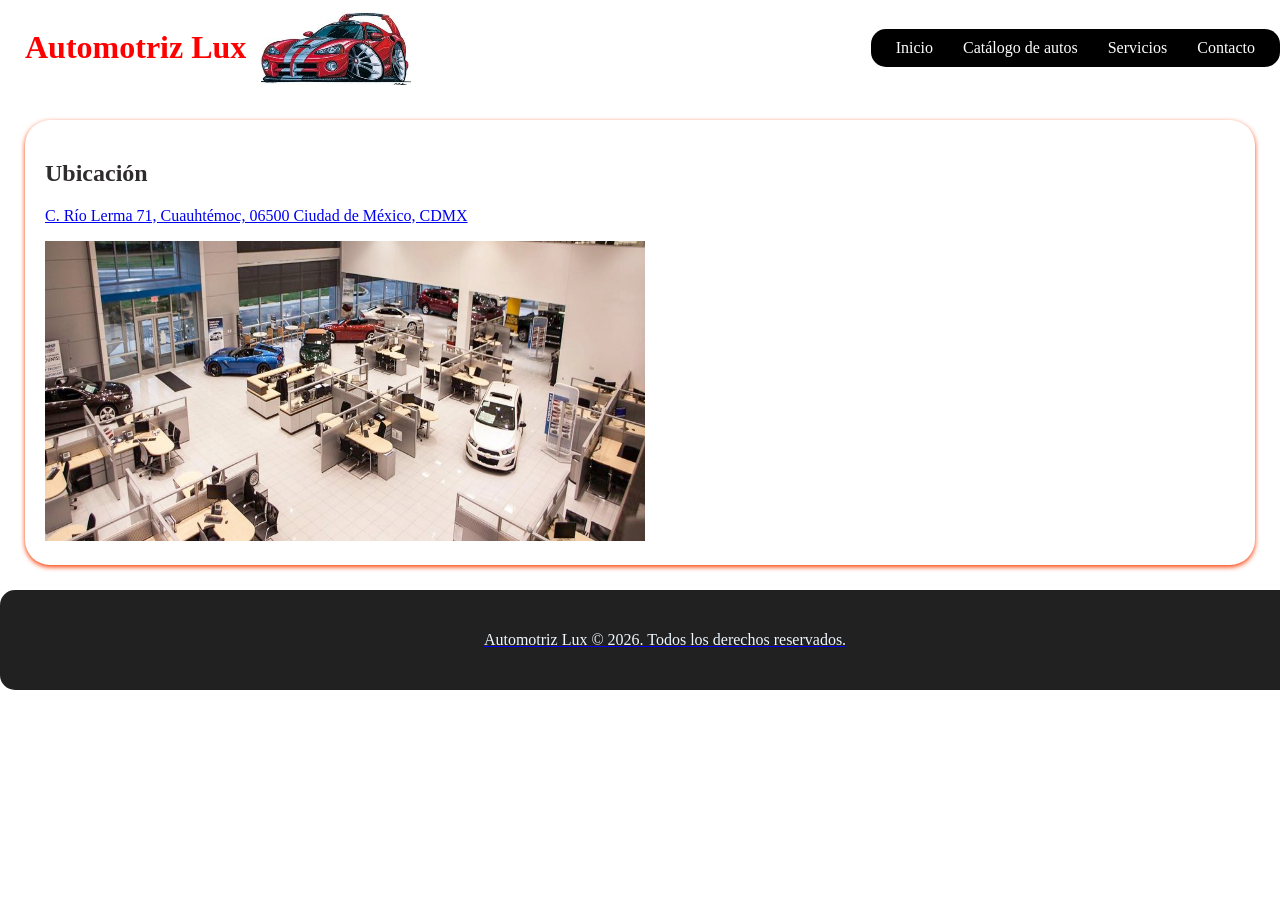
<file: T3EjPag - Saul Alejandro Flores Galan/Ubicacion/index4.html>
<!DOCTYPE html>
<html lang="en">

<head>
    <meta charset="UTF-8">
    <meta name="viewport" content="width=device-width, initial-scale=1.0">
    <title>Automotriz Lux</title>
    <link rel="stylesheet" href="estilos.css">
    <link rel="icon" href="../Images/Logo.png" type="image/x-icon">
</head>

<body>
    <header>
        <div class="encabezadoLogo">
            <h1>Automotriz Lux</h1>
            <img src="../Images/Logo.png" width="150" height="75">

        </div>
        <nav>
            <ul>
                <li><a href="../MainPage/index.html">Inicio</a></li>
                <li><a href="../Catalogo/index2.html">Catálogo de autos</a></li>
                <li><a href="../Servicios/index3.html">Servicios</a></li>
                <li><a href="../Contacto/index5.html">Contacto</a></li>
            </ul>
        </nav>

    </header>

    <section>
        <h2>Ubicación</h2>
        <a href="https://www.google.com/maps/place/C.+R%C3%ADo+Lerma+71,+Cuauht%C3%A9moc,+06500+Ciudad+de+M%C3%A9xico,+CDMX/@19.4302802,-99.1683379,17z/data=!3m1!4b1!4m14!1m7!3m6!1s0x85d1ff35007380df:0x1c145b5b2b0bd416!2sPaseo+de+la+Reforma!8m2!3d19.4288381!4d-99.1651425!16s%2Fg%2F11dylw6k10!3m5!1s0x85d1ff3517fa7e99:0x4e37a20ff444dd24!8m2!3d19.4302591!4d-99.1657244!16s%2Fg%2F11bw4cyllc?entry=ttu&g_ep=EgoyMDI2MDkxNC4wIKXMDSoASAFQAw%3D%3D">C. Río Lerma 71, Cuauhtémoc, 06500 Ciudad de México, CDMX</p>
        <img src="agencia.jpg" height="300" width="600">
        </section>


    <footer class="page-footer">
        <p>Automotriz Lux © 2026. Todos los derechos reservados.</p>
    </footer>


</body>

</html>
</file>
<file: T21Pag - Saul Alejandro Flores Galan/estilos.css>
/* Eliminar margenes por defecto */
*{

    box-sizing: border-box;
}

body{
    margin: 0px;
    padding: 2;
}

.container{
    width: 100%;
}

header{
    background-color: #c05a5a;
    color: white;
    padding: 20px;
    border-radius: 15px;
    display: flex;
    justify-content: space-between;
    align-items: center;
}

nav{
    background-color: #a2ac9b;
    padding: 10px 15px;
    border-radius: 15px;
}

nav ul{
    list-style: none;
    margin: 0;
    padding: 0;
    display: flex;
    gap: 10px;
}

nav a{
    text-decoration: none;
    color: white;
    padding: 5px 10px;
}

nav a:hover{
    background-color: #c05a5a;
    border-radius: 5px;
}
</file>
<file: T3EjPag - Saul Alejandro Flores Galan/MainPage/estilos.css>
body{
    font-family: Cambria, Cochin, Georgia, Times, 'Times New Roman', serif;
    margin: 0px;
    padding: 0px;
    background-color: rgb(255, 255, 255);
}
header {
    background-color: rgb(255, 255, 255);
    color: aliceblue;
    padding: 10px 0px;
    display: flex;
    justify-content: space-between;
    align-items: center;
}

.encabezadoLogo {
    display: flex;
    align-items: center;
    padding-left: 25px;
    gap: 15px;
}

.encabezadoLogo h1 {
    color: red;
    margin: 0;
}

.encabezadoLogo img {
    display: block;
}

nav{
    background-color: #000000;
    padding: 10px 15px;
    border-radius: 15px;
}
nav ul{
    list-style: none;
    margin: 0;
    padding: 0;
    display: flex;
    gap: 10px;
}
nav a{
    text-decoration: none;
    color: white;
    padding: 5px 10px;
   
   
}

nav a:hover{
    background-color: #460ce7;
    border-radius: 5px;
}


section{
    padding: 20px;
    color: rgb(0, 0, 0);
    box-shadow: 0 2px 5px #f83b02;
    border-radius: 25px;
    margin: 25px

}

h2{
    color: rgb(46, 44, 44);
}
 footer{
    background-color: rgba(0, 0, 0, 0.87);

    color: aliceblue;
    text-align: center;
    padding: 25px;
    width: 100%;
    position: flex;
    border-radius: 15px;
 }
</file>
<file: T3EjPag - Saul Alejandro Flores Galan/Catalogo/estilos.css>
/*CONFIGURACIÓN GENERAL*/

* {
    box-sizing: border-box;
}

body {
    margin: 0;
    padding: 20px;
    font-family: Cambria, Cochin, Georgia, Times, 'Times New Roman', serif;
    background-color: #ffffff;
}


/* CONTENEDOR PRINCIPAL*/

.container {
    width: 100%;
}


/* HEADER*/

header {
    background-color: rgb(255, 255, 255);
    color: aliceblue;
    padding: 10px 0;
    display: flex;
    justify-content: space-between;
    align-items: center;
}


/* Logo y título */

.encabezadoLogo {
    display: flex;
    align-items: center;
    padding-left: 25px;
    gap: 15px;
}

.encabezadoLogo h1 {
    color: red;
    margin: 0;
}

.encabezadoLogo img {
    display: block;
}


/* MENÚ DE NAVEGACIÓN*/

nav {
    background-color: #000000;
    padding: 10px 15px;
    border-radius: 15px;
}

nav ul {
    list-style: none;
    margin: 0;
    padding: 0;
    display: flex;
    gap: 10px;
}

nav ul li {
    margin: 0;
}

nav ul li a {
    text-decoration: none;
    color: white;
    padding: 5px 10px;
}


/* Efecto al pasar el mouse */

nav ul li a:hover {
    background-color: #460ce7;
    border-radius: 5px;
}


/* DISTRIBUCIÓN PRINCIPAL*/

.layout {
    margin-top: 20px;
    display: grid;
    grid-template-columns: 2fr 1fr;
    gap: 20px;
}


/* MAIN*/

main {
    background: #000000;
    padding: 10px;
    border-radius: 15px;
}


/*ARTÍCULOS*/

article {
    background: #6d0101;
    padding: 20px;
    border-radius: 15px;
}


/*SECCIONES DE LOS AUTOS*/

section {
    background-color: rgb(255, 255, 255);
    padding: 10px;
    border-radius: 15px;
    margin-bottom: 10px;
    box-shadow: 0 2px 5px red;
}


/* Texto de las secciones */

section p {
    text-align: justify;
    padding-right: 5px;
}


/* Títulos */

section h3 {
    color: #6d0101;
}


/*FOOTER DENTRO DEL MAIN*/

.main-footer {
    background-color: #ffffff;
    padding: 15px;
    border-radius: 15px;
    margin-top: 15px;
    display: flex;
    justify-content: space-between;
}


/*ASIDE*/

aside {
    color: #ffffff;
    background-color: #020202;
    padding: 20px;
    border-radius: 15px;
}


/* Sección dentro del Aside */

aside section {
    background-color: #7d7e7d;
    margin-bottom: 30px;
}


/* Lista de autos Aside */

aside ul {
    padding-left: 25px;
}

aside li {
    margin-bottom: 10px;
}
aside ul li a {
    color: white;
    text-decoration: none;
}

aside ul li a:hover {
    color: red;
}



/*  FOOTER PRINCIPAL*/

.page-footer {
    background-color: rgba(0, 0, 0, 0.87);
    color: aliceblue;
    text-align: center;
    padding: 25px;
    width: 100%;
    border-radius: 15px;
    margin-top: 20px;
}
</file>
<file: T3EjPag - Saul Alejandro Flores Galan/Contacto/estilos.css>
body{
    font-family: Cambria, Cochin, Georgia, Times, 'Times New Roman', serif;
    margin: 0px;
    padding: 0px;
    background-color: rgb(255, 255, 255);
}
header {
    background-color: rgb(255, 255, 255);
    color: aliceblue;
    padding: 10px 0px;
    display: flex;
    justify-content: space-between;
    align-items: center;
}

.encabezadoLogo {
    display: flex;
    align-items: center;
    padding-left: 25px;
    gap: 15px;
}

.encabezadoLogo h1 {
    color: red;
    margin: 0;
}

.encabezadoLogo img {
    display: block;
}

nav{
    background-color: #000000;
    padding: 10px 15px;
    border-radius: 15px;
}
nav ul{
    list-style: none;
    margin: 0;
    padding: 0;
    display: flex;
    gap: 10px;
}
nav a{
    text-decoration: none;
    color: white;
    padding: 5px 10px;
   
   
}

nav a:hover{
    background-color: #460ce7;
    border-radius: 5px;
}


section{
    padding: 20px;
    color: rgb(0, 0, 0);
    box-shadow: 0 2px 5px #f83b02;
    border-radius: 25px;
    margin: 25px

}

h2{
    color: rgb(46, 44, 44);
}
 footer{
    background-color: rgba(0, 0, 0, 0.87);

    color: aliceblue;
    text-align: center;
    padding: 25px;
    width: 100%;
    position: flex;
    border-radius: 15px;
 }
</file>
<file: T3EjPag - Saul Alejandro Flores Galan/Servicios/estilos.css>
body{
    font-family: Cambria, Cochin, Georgia, Times, 'Times New Roman', serif;
    margin: 0px;
    padding: 0px;
    background-color: rgb(255, 255, 255);
}
header {
    background-color: rgb(255, 255, 255);
    color: aliceblue;
    padding: 10px 0px;
    display: flex;
    justify-content: space-between;
    align-items: center;
}

.encabezadoLogo {
    display: flex;
    align-items: center;
    padding-left: 25px;
    gap: 15px;
}

.encabezadoLogo h1 {
    color: red;
    margin: 0;
}

.encabezadoLogo img {
    display: block;
}

nav{
    background-color: #000000;
    padding: 10px 15px;
    border-radius: 15px;
}
nav ul{
    list-style: none;
    margin: 0;
    padding: 0;
    display: flex;
    gap: 10px;
}
nav a{
    text-decoration: none;
    color: white;
    padding: 5px 10px;
   
   
}

nav a:hover{
    background-color: #460ce7;
    border-radius: 5px;
}


section{
    padding: 20px;
    color: rgb(0, 0, 0);
    box-shadow: 0 2px 5px #f83b02;
    border-radius: 25px;
    margin: 25px

}

h2{
    color: rgb(46, 44, 44);
}
 footer{
    background-color: rgba(0, 0, 0, 0.87);

    color: aliceblue;
    text-align: center;
    padding: 25px;
    width: 100%;
    position: flex;
    border-radius: 15px;
 }
</file>
<file: T3EjPag - Saul Alejandro Flores Galan/Ubicacion/estilos.css>
body{
    font-family: Cambria, Cochin, Georgia, Times, 'Times New Roman', serif;
    margin: 0px;
    padding: 0px;
    background-color: rgb(255, 255, 255);
}
header {
    background-color: rgb(255, 255, 255);
    color: aliceblue;
    padding: 10px 0px;
    display: flex;
    justify-content: space-between;
    align-items: center;
}

.encabezadoLogo {
    display: flex;
    align-items: center;
    padding-left: 25px;
    gap: 15px;
}

.encabezadoLogo h1 {
    color: red;
    margin: 0;
}

.encabezadoLogo img {
    display: block;
}

nav{
    background-color: #000000;
    padding: 10px 15px;
    border-radius: 15px;
}
nav ul{
    list-style: none;
    margin: 0;
    padding: 0;
    display: flex;
    gap: 10px;
}
nav a{
    text-decoration: none;
    color: white;
    padding: 5px 10px;
   
   
}

nav a:hover{
    background-color: #460ce7;
    border-radius: 5px;
}


section{
    padding: 20px;
    color: rgb(0, 0, 0);
    box-shadow: 0 2px 5px #f83b02;
    border-radius: 25px;
    margin: 25px

}

h2{
    color: rgb(46, 44, 44);
}
 footer{
    background-color: rgba(0, 0, 0, 0.87);

    color: aliceblue;
    text-align: center;
    padding: 25px;
    width: 100%;
    position: flex;
    border-radius: 15px;
 }
</file>
